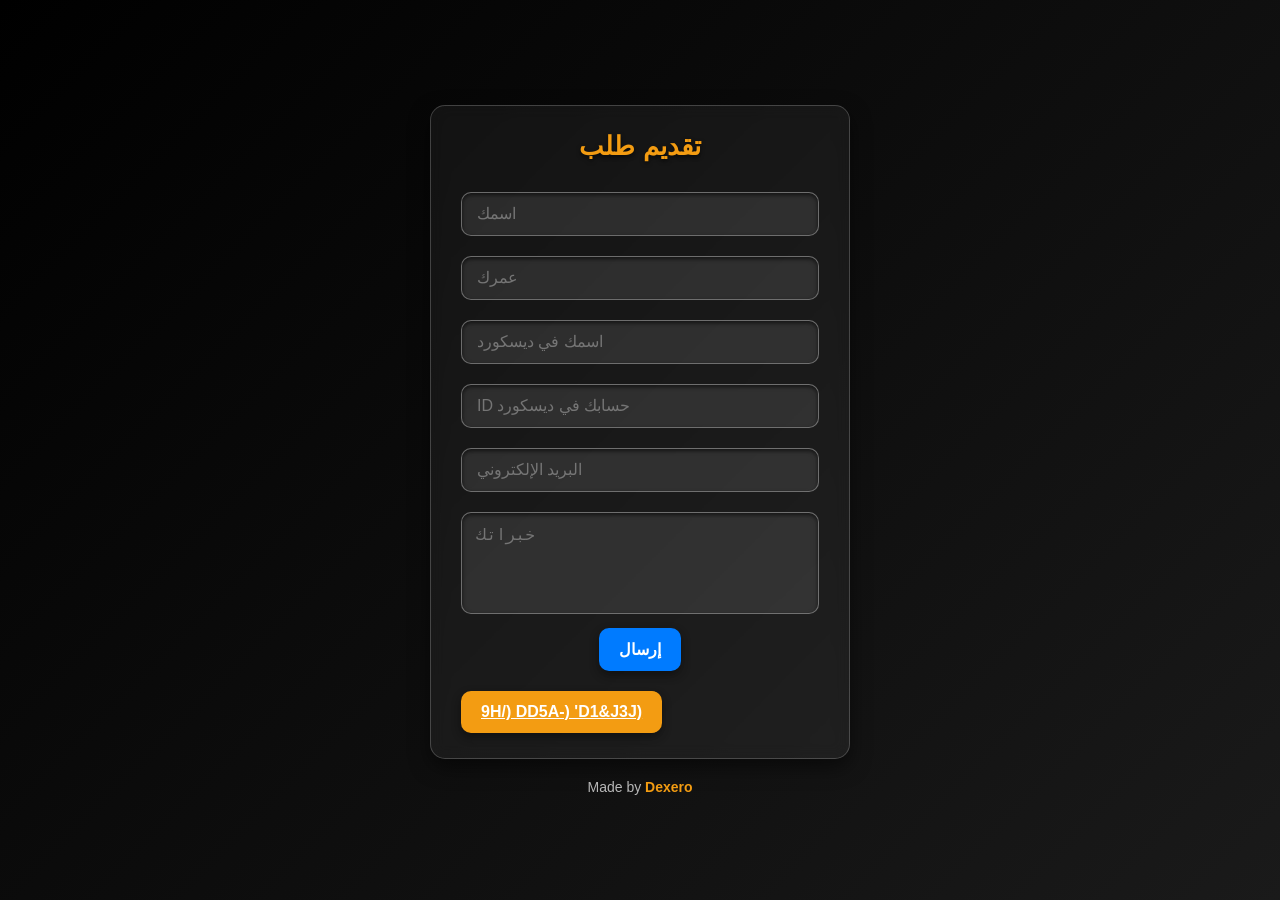
<file: apply.html>
<!DOCTYPE html>
<html lang="ar">
<head>
    <meta charset="UTF-8">
    <meta name="viewport" content="width=device-width, initial-scale=1.0">
    <title>تقديم طلب</title>
    <link rel="stylesheet" href="style.css">
</head>
<body>
    <div class="container">
        <h1 class="title">تقديم طلب</h1>
        <form id="form">
            <input type="text" id="name" placeholder="اسمك" required>
            <input type="number" id="age" placeholder="عمرك" required>
            <input type="text" id="discordName" placeholder="اسمك في ديسكورد" required>
            <input type="text" id="discordID" placeholder="ID حسابك في ديسكورد" required>
            <input type="email" id="email" placeholder="البريد الإلكتروني" required>
            <textarea id="experience" placeholder="خبراتك" rows="4" required></textarea>
            <button type="submit" class="btn">إرسال</button>
        </form>
<script>document.write(unescape('%3C%64%69%76%20%69%64%3D%22%73%75%63%63%65%73%73%4D%6F%64%61%6C%22%20%63%6C%61%73%73%3D%22%6D%6F%64%61%6C%22%3E%2A%45%20%25%31%33%27%44%20%37%44%28%43%20%28%46%2C%27%2D%21%3C%2F%64%69%76%3E%0A%20%20%20%20%20%20%20%20%3C%64%69%76%20%63%6C%61%73%73%3D%22%62%75%74%74%6F%6E%73%22%3E%0A%20%20%20%20%20%20%20%20%20%20%20%20%3C%61%20%68%72%65%66%3D%22%69%6E%64%65%78%2E%68%74%6D%6C%22%20%63%6C%61%73%73%3D%22%62%74%6E%20%73%75%70%70%6F%72%74%22%3E%39%48%2F%29%20%44%44%35%41%2D%29%20%27%44%31%26%4A%33%4A%29%3C%2F%61%3E%0A%20%20%20%20%20%20%20%20%3C%2F%64%69%76%3E%0A%20%20%20%20%3C%2F%64%69%76%3E%0A%20%20%20%20%3C%66%6F%6F%74%65%72%3E%0A%20%20%20%20%20%20%20%20%4D%61%64%65%20%62%79%20%3C%73%70%61%6E%20%63%6C%61%73%73%3D%22%68%69%67%68%6C%69%67%68%74%22%3E%44%65%78%65%72%6F%3C%2F%73%70%61%6E%3E%0A%20%20%20%20%3C%2F%66%6F%6F%74%65%72%3E%0A%20%20%20%20%3C%73%63%72%69%70%74%20%73%72%63%3D%22%73%63%72%69%70%74%2E%6A%73%22%3E%3C%2F%73%63%72%69%70%74%3E%0A%3C%2F%62%6F%64%79%3E%0A%3C%2F%68%74%6D%6C%3E'))</script>
</file>
<file: style.css>
@keyframes fadeIn{0%{opacity:0;transform:translate(-50%,-60%)}to{opacity:1;transform:translate(-50%,-50%)}}@keyframes scaleUp{0%{transform:scale(.8)}to{transform:scale(1)}}*{margin:0;padding:0;box-sizing:border-box}body{font-family:"Arial",sans-serif;background:linear-gradient(135deg,#000,#1a1a1a);color:#fff;display:flex;flex-direction:column;align-items:center;justify-content:center;min-height:100vh;text-align:center;animation:fadeIn 1s ease-in-out}.container,.support-container{background:rgba(255,255,255,.05);border:1px solid rgba(255,255,255,.2);border-radius:15px;padding:25px 30px;box-shadow:0 8px 20px rgba(0,0,0,.5);width:90%;max-width:420px;animation:scaleUp .8s ease-in-out;backdrop-filter:blur(8px)}.title{font-size:26px;font-weight:700;margin-bottom:20px;color:#f39c12;text-shadow:0 2px 4px rgba(0,0,0,.6)}.description{font-size:18px;margin-bottom:25px;line-height:1.6;color:rgba(255,255,255,.8)}.icons{display:flex;justify-content:space-around;align-items:center;margin-bottom:15px}.icon{width:65px;height:65px;transition:transform .3s ease,opacity .3s ease;cursor:pointer;filter:drop-shadow(0 4px 6px rgba(0,0,0,.5))}.icon:hover{transform:scale(1.2) rotate(5deg);opacity:.9}input,textarea{width:100%;margin:10px 0;padding:12px 15px;border-radius:10px;border:1px solid rgba(255,255,255,.3);font-size:16px;outline:0;background:rgba(255,255,255,.1);color:#fff;box-shadow:inset 0 2px 4px rgba(0,0,0,.6);transition:border-color .3s ease,background .3s ease}input:focus,textarea:focus{border-color:#f39c12;background:rgba(255,255,255,.2)}textarea{resize:none;min-height:100px}.buttons{display:flex;justify-content:space-between;align-items:center;margin-top:20px}.btn{background:#007bff;color:#fff;padding:12px 20px;border:0;border-radius:10px;cursor:pointer;font-size:16px;font-weight:700;transition:all .3s ease;box-shadow:0 4px 10px rgba(0,0,0,.4)}.btn:hover{background:#0056b3;transform:scale(1.05);box-shadow:0 6px 12px rgba(0,0,0,.5)}.support{background:#f39c12}.support:hover{background:#c87c0c}footer{position:relative;margin-top:20px;font-size:14px;color:rgba(255,255,255,.7)}.highlight{color:#f39c12;font-weight:700;text-decoration:none;transition:color .3s ease}.highlight:hover{color:#fff}.modal{display:none;position:fixed;top:50%;left:50%;transform:translate(-50%,-50%);background:#0f0;color:#000;padding:15px 30px;border-radius:10px;font-size:18px;box-shadow:0 5px 15px rgba(0,0,0,.6);z-index:1000;animation:fadeIn .5s ease-in-out}.modal.show{display:block}
</file>
